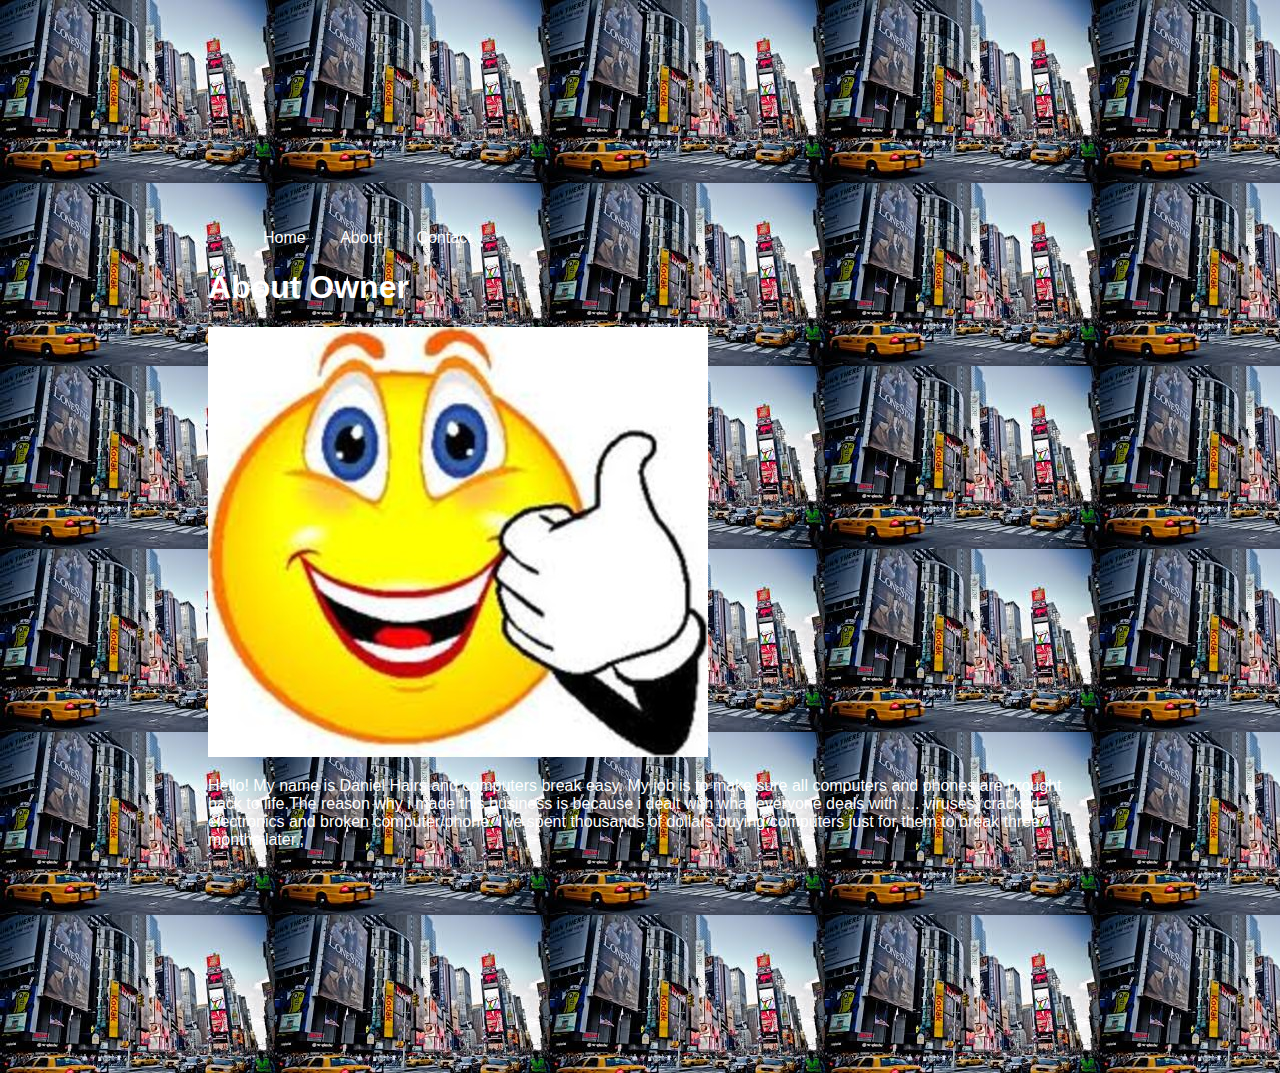
<file: business/about.html>
<!DOCTYPE html>
<html>
<head>
 <link rel="stylesheet" type="text/css" href="css/style.css">
  <title>Example Buisness</title>
</head> 
<body>
    <h1></h1>
    
    <div class="nav">
        <ul>
          <a href="index.html">
              <li>Home</li></a>
           <a href="about.html">
              <li>About</li></a>
               <a href="Computers.html">
              <li>Contact</li></a>
      </ul>
   </div>
   <h1>About Owner</h1>
   <img src="images/ncBXG9ecA.jpeg">  
<p>Hello! My name is Daniel Hairs and computers break easy. My job is to make sure all computers and phones are brought back to life.The reason why i made this business is because i dealt with what everyone deals with .... viruses, cracked electronics and broken computer/phone. I've spent thousands of dollars buying computers just for them to break three months later.;</p>
</file>
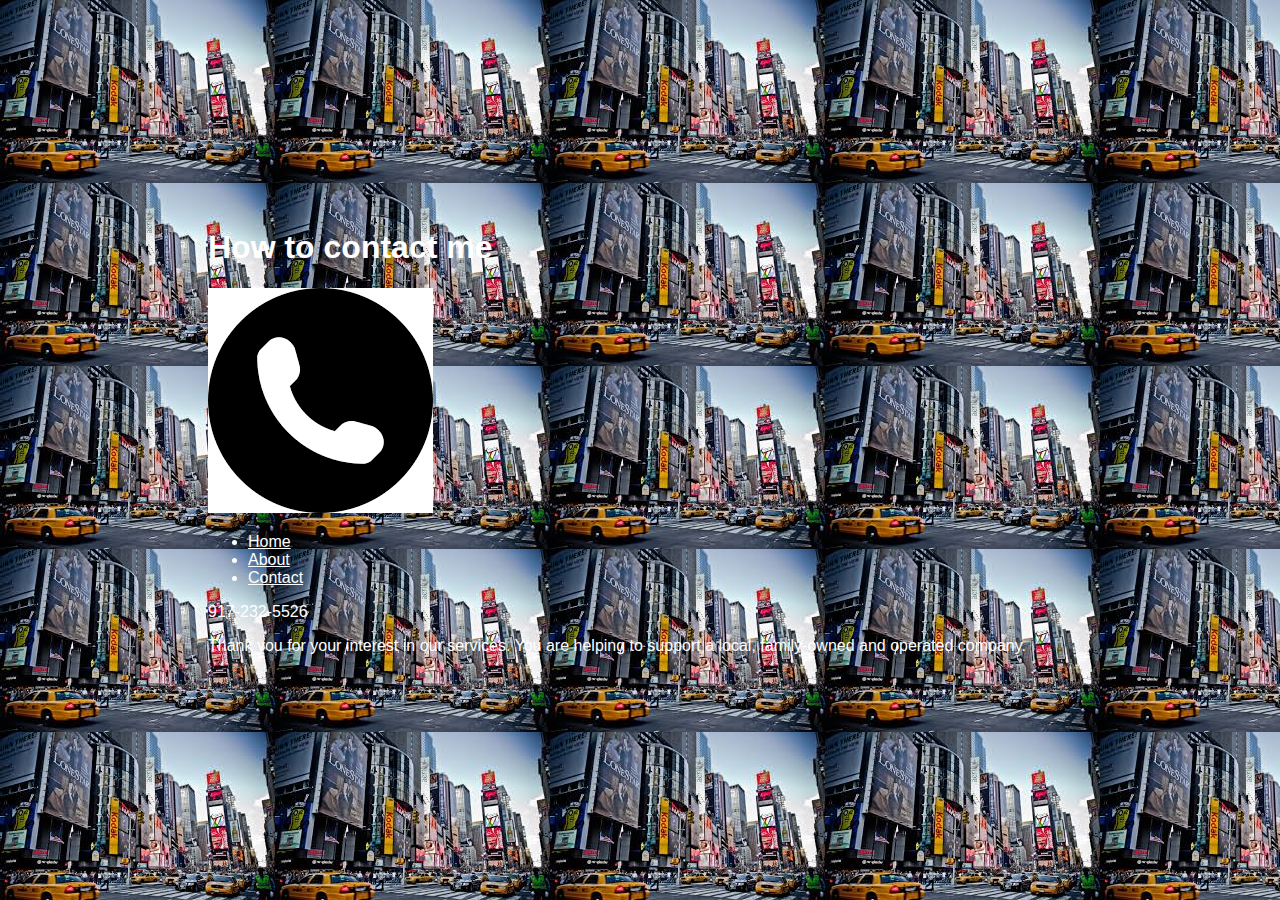
<file: business/Computers.html>
<!DOCTYPE html>
<html>
<head> 
<link rel="stylesheet" type="text/css" href="css/style.css">
	<title>Example Buisness</title>
</head>
<body>
   <h1>How to contact me</h1>
   <img src="images/Computers.png">
   <ul>
   	  	  <a href="index.html">
              <li>Home</li></a>
   	  	   <a href="about.html">
              <li>About</li></a>
               <a href="Computers.html">
              <li>Contact</li></a>
   		</ul>

<body>
<p> 917-232-5526
<div class="nav">
Thank you for your interest in our services. You are helping to support a local, family-owned and operated company.




</body> 
</html>
</file>
<file: business/css/style.css>
body{
	padding:200px;
	font-family: helvetica;
	color: #fff;
	background: url('../glttt.jpeg');

}
	
a{
	color: #fff;
}


.nav ul li{
	list-style: none;
	display: inline;

}

.nav li{
	padding: 15px;
}

.nav a{
	text-decoration: none;
}

.nav a:hover{
	text-decoration: underline;
}
.text {
	padding: 50px;
	background-color: rgba(0,0,0,.5);
	margin: 100px;
      }
.nav {background: color;}
</file>
